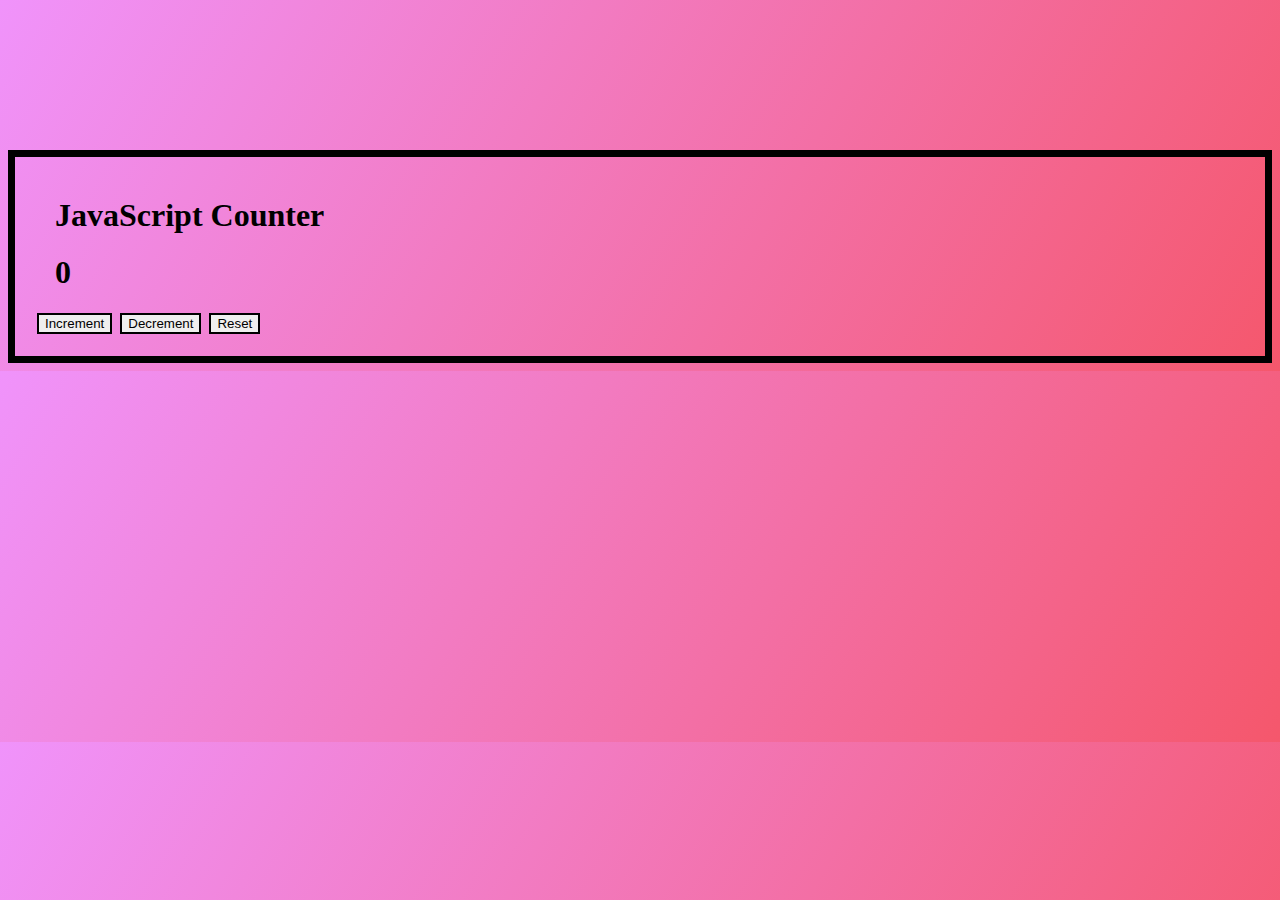
<file: counter/index.html>
<!DOCTYPE html>
<html lang="en">
    <head>
        <meta charset="UTF-8">
        <link rel="stylesheet" href="./style.css">
        <link href="https://cdn.jsdelivr.net/npm/bootstrap@5.3.8/dist/css/bootstrap.min.css" rel="stylesheet" integrity="sha384-sRIl4kxILFvY47J16cr9ZwB07vP4J8+LH7qKQnuqkuIAvNWLzeN8tE5YBujZqJLB" crossorigin="anonymous">

    </head>
    <body>
        <div class="container">
            <div class="row justify-content-center">
                <div class="col-md-6 text-center">
                    <h1>JavaScript Counter</h1>
                    <h1 id="number">0</h1>
                    <button class="btn btn-success" onclick="increment()">Increment</button>
                    <button class="btn btn-danger" onclick="decrement()">Decrement</button>
                    <button class="btn btn-primary" onclick="reset()">Reset</button>
                </div>
            </div>
        </div>
    </body>
</html>
<script src="./index.js"></script>
</file>
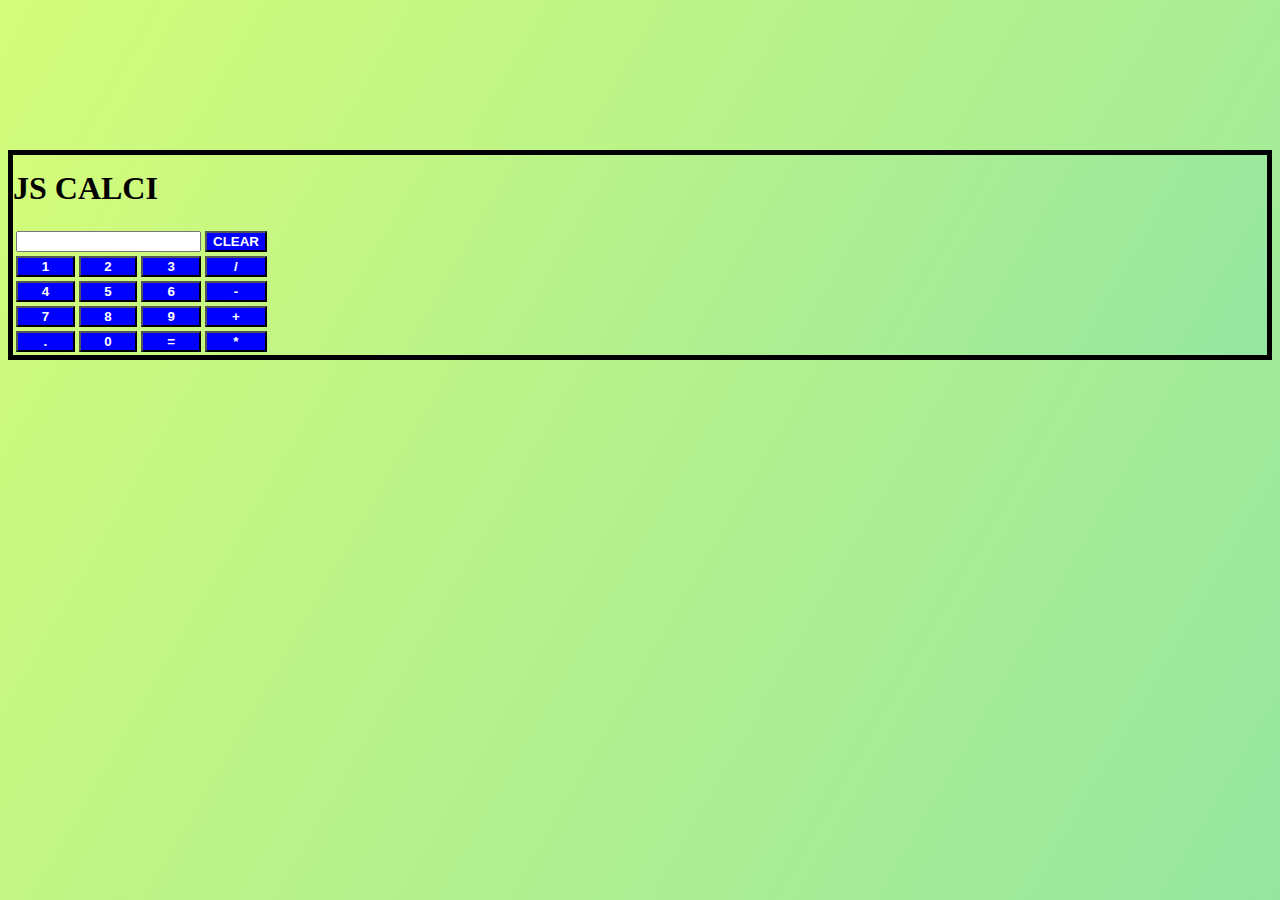
<file: counter/calculator/index.html>
<html>
    <head>
        <title>Counter Calculator</title>
        <link href="https://cdn.jsdelivr.net/npm/bootstrap@5.3.8/dist/css/bootstrap.min.css" rel="stylesheet" integrity="sha384-sRIl4kxILFvY47J16cr9ZwB07vP4J8+LH7qKQnuqkuIAvNWLzeN8tE5YBujZqJLB" crossorigin="anonymous">
        <link rel="stylesheet" href="./style.css">
    </head>
    <body>
        <div class="container">
            <div class="row justify-content-center">
                <div class="col-md-6 shadow-lg p-3 mb-5 bg-body-tertiary rounded text-center">
                    <h1>JS CALCI</h1>
                    <table class="table">
                        <tr>
                            <td colspan="3"><input type="text" id="textarea"></td>
                            <td><input type="button" value="CLEAR" onclick="clr()"></td>
                        </tr>
                        <tr>
                            <td><input type="button" value="1" onclick="display('1')"></td>
                            <td><input type="button" value="2" onclick="display('2')"></td>
                            <td><input type="button" value="3" onclick="display('3')"></td>
                            <td><input type="button" value="/" onclick="display('/')"></td>
                        </tr>
                        <tr>
                            <td><input type="button" value="4" onclick="display('4')"></td>
                            <td><input type="button" value="5" onclick="display('5')"></td>
                            <td><input type="button" value="6" onclick="display('6')"></td>
                            <td><input type="button" value="-" onclick="display('-')"></td>
                        </tr> 
                        <tr>
                            <td><input type="button" value="7" onclick="display('7')"></td>
                            <td><input type="button" value="8" onclick="display('8')"></td>
                            <td><input type="button" value="9" onclick="display('9')"></td>
                            <td><input type="button" value="+" onclick="display('+')"></td>
                        </tr>
                        <tr>
                            <td><input type="button" value="." onclick="display('.')"></td>
                            <td><input type="button" value="0" onclick="display('0')"></td>
                            <td><input type="button" value="=" onclick="calculate()"></td>
                            <td><input type="button" value="*" onclick="display('*')"></td>
                        </tr>
                    </table>
                </div>
            </div>
        </div>
    </body>
</html>
<script src="./index.js"></script>
</file>
<file: counter/style.css>
body{
    background-image: linear-gradient(120deg, #f093fb 0%, #f5576c 100%);
}
.col-md-6{
    border:7px solid black;
    margin-top: 150px !important;
    padding:20px;
}
button{
    margin:2px !important;
    border:2px solid black !important;
}
h1{
    font-weight:bolder !important;
    margin:20px !important;
}
</file>
<file: counter/calculator/style.css>
body{
    background-image: linear-gradient(120deg, #d4fc79 0%, #96e6a1 100%);
}
.col-md-6{
    margin-top:150px !important;
    background-image: linear-gradient(120deg, #d4fc79 0%, #96e6a1 100%);
    border: 5PX solid black !important
}
input[type=button]{
    width:100%;
    background-color: blue;
    color:white;
    font-weight:bolder;

}
input[type=text]{
    width:100%;
}
h1{
    font-weight:bolder !important;
    margin-top:15px;
}
</file>
